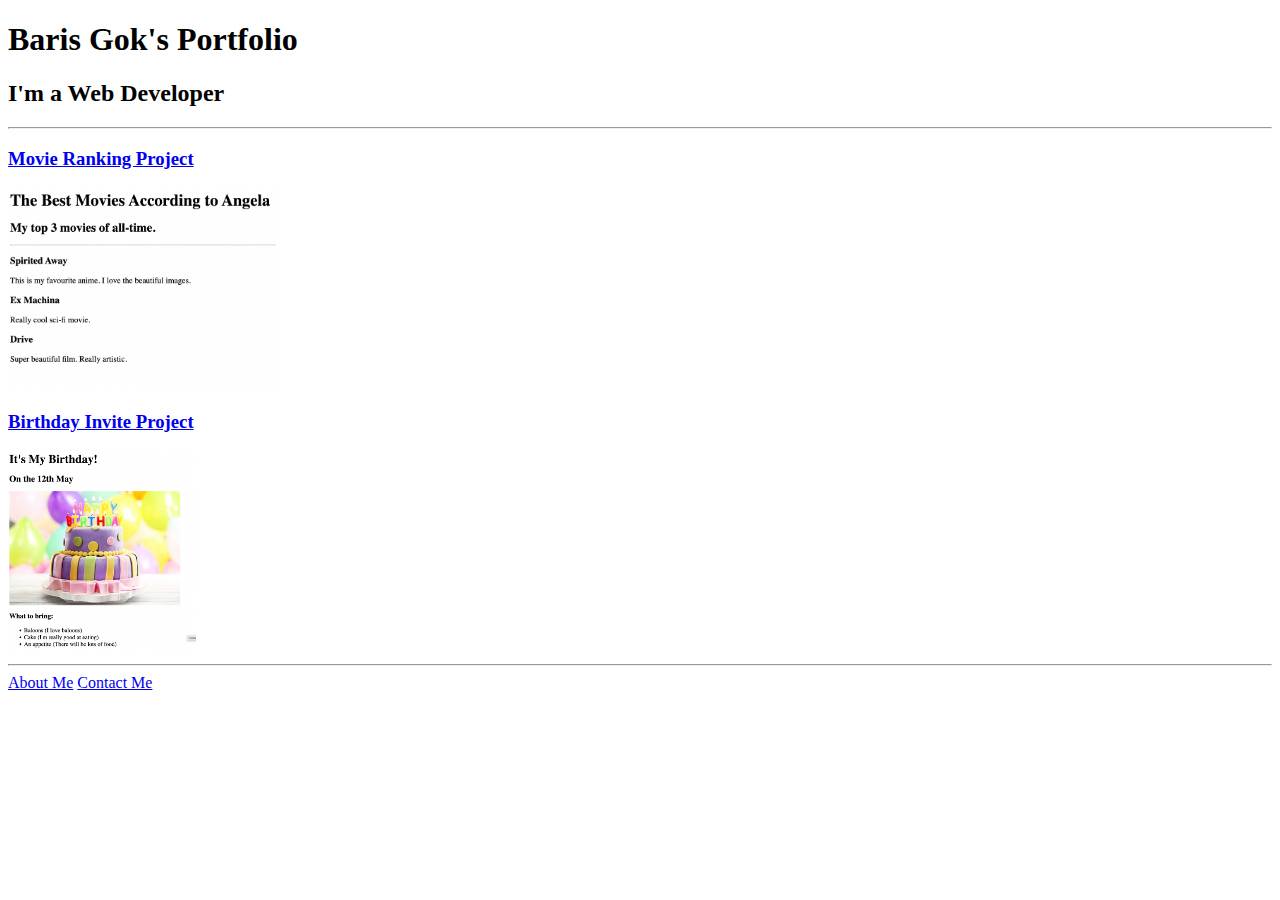
<file: index.html>
<!DOCTYPE html>
<html lang="en">

<head>
  <meta charset="UTF-8">
  <title>Baris's Portfolio</title>
</head>

<body>
  <h1>Baris Gok's Portfolio</h1>
  <h2>I'm a Web Developer</h2>
  <hr />
  <h3><a href="./public/movie-ranking.html">Movie Ranking Project</a></h3>
  <img src="./assets/images/movie-ranking.png" height="200" alt="movie ranking project preview"/>
  <h3><a href="./public/birthday-invite.html">Birthday Invite Project</a></h3>
  <img src="./assets/images/birthday-invite.png" height="200" alt="birthday invite project preview"/>
  <hr />
  <a href="./public/about.html">About Me</a>
  <a href="./public/contact.html">Contact Me</a>
</body>

</html>
</file>
